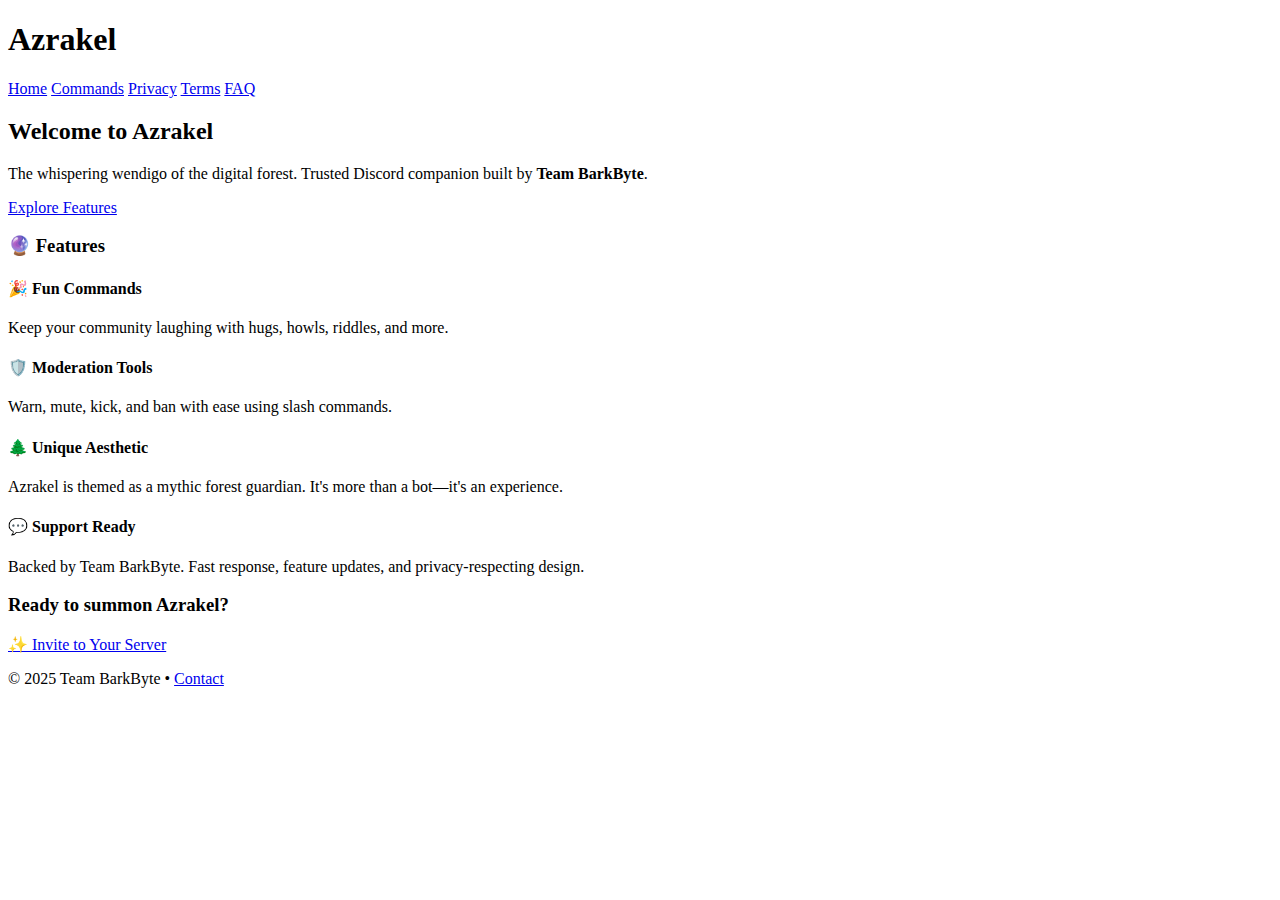
<file: docs/index.html>
<!DOCTYPE html>
<html lang="en">
<head>
  <meta charset="UTF-8" />
  <meta name="viewport" content="width=device-width, initial-scale=1.0" />
  <title>Azrakel | Home</title>
  <link rel="stylesheet" href="css/style.css" />
  <link href="https://fonts.googleapis.com/css2?family=Orbitron:wght@500&display=swap" rel="stylesheet">
</head>
<body>
  <header>
    <h1 class="logo">Azrakel</h1>
    <nav>
      <a href="index.html">Home</a>
      <a href="commands.html">Commands</a>
      <a href="privacy.html">Privacy</a>
      <a href="terms.html">Terms</a>
      <a href="faq.html">FAQ</a>
    </nav>
  </header>

  <section class="hero">
    <h2>Welcome to Azrakel</h2>
    <p>The whispering wendigo of the digital forest. Trusted Discord companion built by <strong>Team BarkByte</strong>.</p>
    <a href="#features" class="button">Explore Features</a>
  </section>

  <section id="features">
    <h3>🔮 Features</h3>
    <div class="features">
      <div class="feature-card">
        <h4>🎉 Fun Commands</h4>
        <p>Keep your community laughing with hugs, howls, riddles, and more.</p>
      </div>
      <div class="feature-card">
        <h4>🛡️ Moderation Tools</h4>
        <p>Warn, mute, kick, and ban with ease using slash commands.</p>
      </div>
      <div class="feature-card">
        <h4>🌲 Unique Aesthetic</h4>
        <p>Azrakel is themed as a mythic forest guardian. It's more than a bot—it's an experience.</p>
      </div>
      <div class="feature-card">
        <h4>💬 Support Ready</h4>
        <p>Backed by Team BarkByte. Fast response, feature updates, and privacy-respecting design.</p>
      </div>
    </div>
  </section>

  <section class="cta">
    <h3>Ready to summon Azrakel?</h3>
    <a href="#" class="button invite">✨ Invite to Your Server</a>
  </section>

  <footer>
    <p>
      &copy; 2025 Team BarkByte • <a href="mailto:teambarkbyte@gmail.com">Contact</a>
    </p>
  </footer>
</body>
</html>
</file>
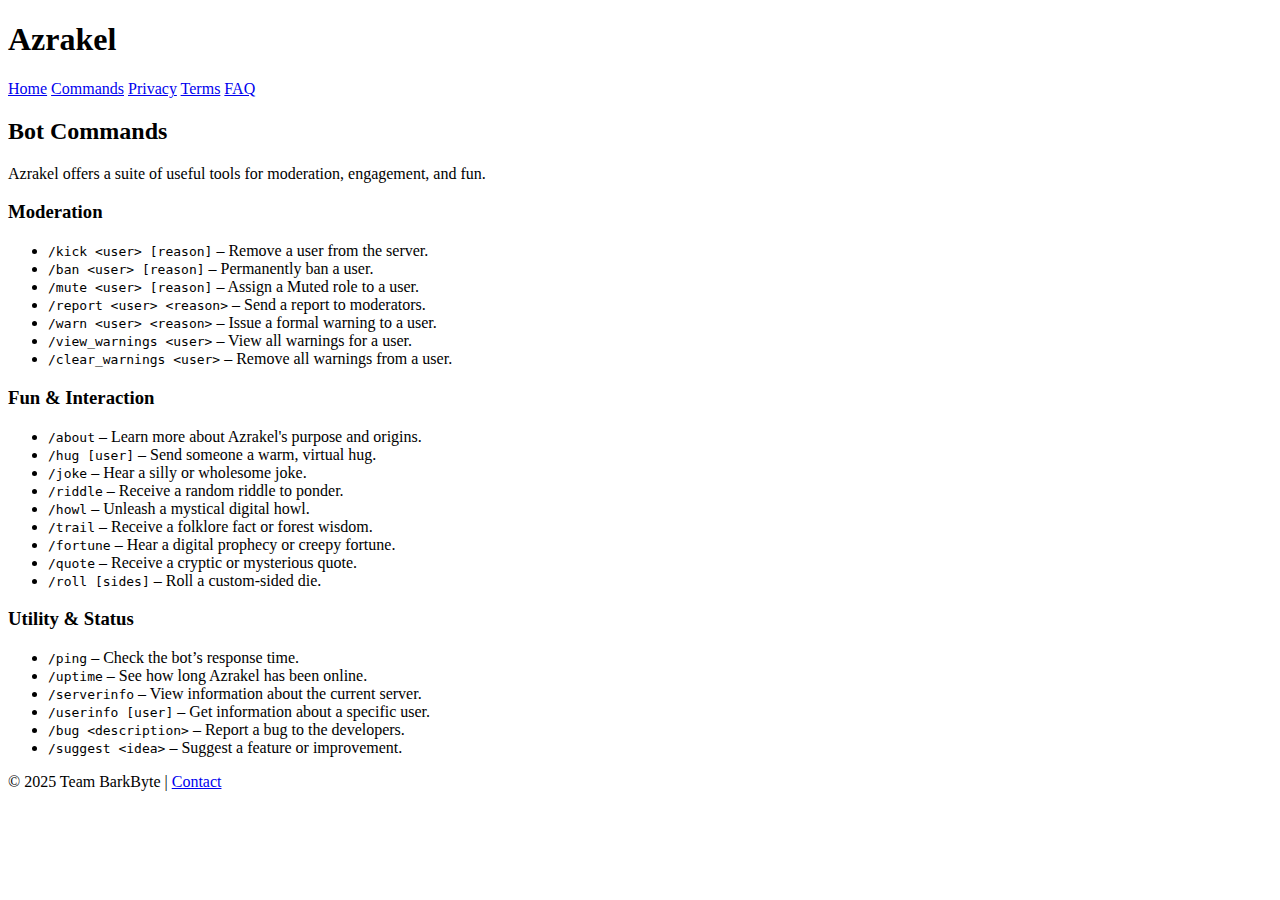
<file: docs/commands.html>
<!DOCTYPE html>
<html lang="en">
<head>
  <meta charset="UTF-8" />
  <meta name="viewport" content="width=device-width, initial-scale=1.0" />
  <title>Commands | Azrakel</title>
  <link rel="stylesheet" href="css/style.css" />
</head>
<body>
  <header>
    <h1>Azrakel</h1>
    <nav>
      <a href="index.html">Home</a>
      <a href="commands.html" class="active">Commands</a>
      <a href="privacy.html">Privacy</a>
      <a href="terms.html">Terms</a>
      <a href="faq.html">FAQ</a>
    </nav>
  </header>

<main>
  <h2>Bot Commands</h2>
  <p>Azrakel offers a suite of useful tools for moderation, engagement, and fun.</p>

  <section>
  <h3>Moderation</h3>
  <ul>
    <li><code>/kick &lt;user&gt; [reason]</code> – Remove a user from the server.</li>
    <li><code>/ban &lt;user&gt; [reason]</code> – Permanently ban a user.</li>
    <li><code>/mute &lt;user&gt; [reason]</code> – Assign a Muted role to a user.</li>
    <li><code>/report &lt;user&gt; &lt;reason&gt;</code> – Send a report to moderators.</li>
    <li><code>/warn &lt;user&gt; &lt;reason&gt;</code> – Issue a formal warning to a user.</li>
    <li><code>/view_warnings &lt;user&gt;</code> – View all warnings for a user.</li>
    <li><code>/clear_warnings &lt;user&gt;</code> – Remove all warnings from a user.</li>
  </ul>
</section>

 <section>
  <h3>Fun & Interaction</h3>
  <ul>
    <li><code>/about</code> – Learn more about Azrakel's purpose and origins.</li>
    <li><code>/hug [user]</code> – Send someone a warm, virtual hug.</li>
    <li><code>/joke</code> – Hear a silly or wholesome joke.</li>
    <li><code>/riddle</code> – Receive a random riddle to ponder.</li>
    <li><code>/howl</code> – Unleash a mystical digital howl.</li>
    <li><code>/trail</code> – Receive a folklore fact or forest wisdom.</li>
    <li><code>/fortune</code> – Hear a digital prophecy or creepy fortune.</li>
    <li><code>/quote</code> – Receive a cryptic or mysterious quote.</li>
    <li><code>/roll [sides]</code> – Roll a custom-sided die.</li>
  </ul>
</section>

  <section>
  <h3>Utility & Status</h3>
  <ul>
    <li><code>/ping</code> – Check the bot’s response time.</li>
    <li><code>/uptime</code> – See how long Azrakel has been online.</li>
    <li><code>/serverinfo</code> – View information about the current server.</li>
    <li><code>/userinfo [user]</code> – Get information about a specific user.</li>
    <li><code>/bug &lt;description&gt;</code> – Report a bug to the developers.</li>
    <li><code>/suggest &lt;idea&gt;</code> – Suggest a feature or improvement.</li>
  </ul>
</section>
</main>

  <footer>
    <p>&copy; 2025 Team BarkByte | <a href="mailto:teambarkbyte@gmail.com">Contact</a></p>
  </footer>
</body>
</html>
</file>
<file: docs/css/style.css>

</file>
